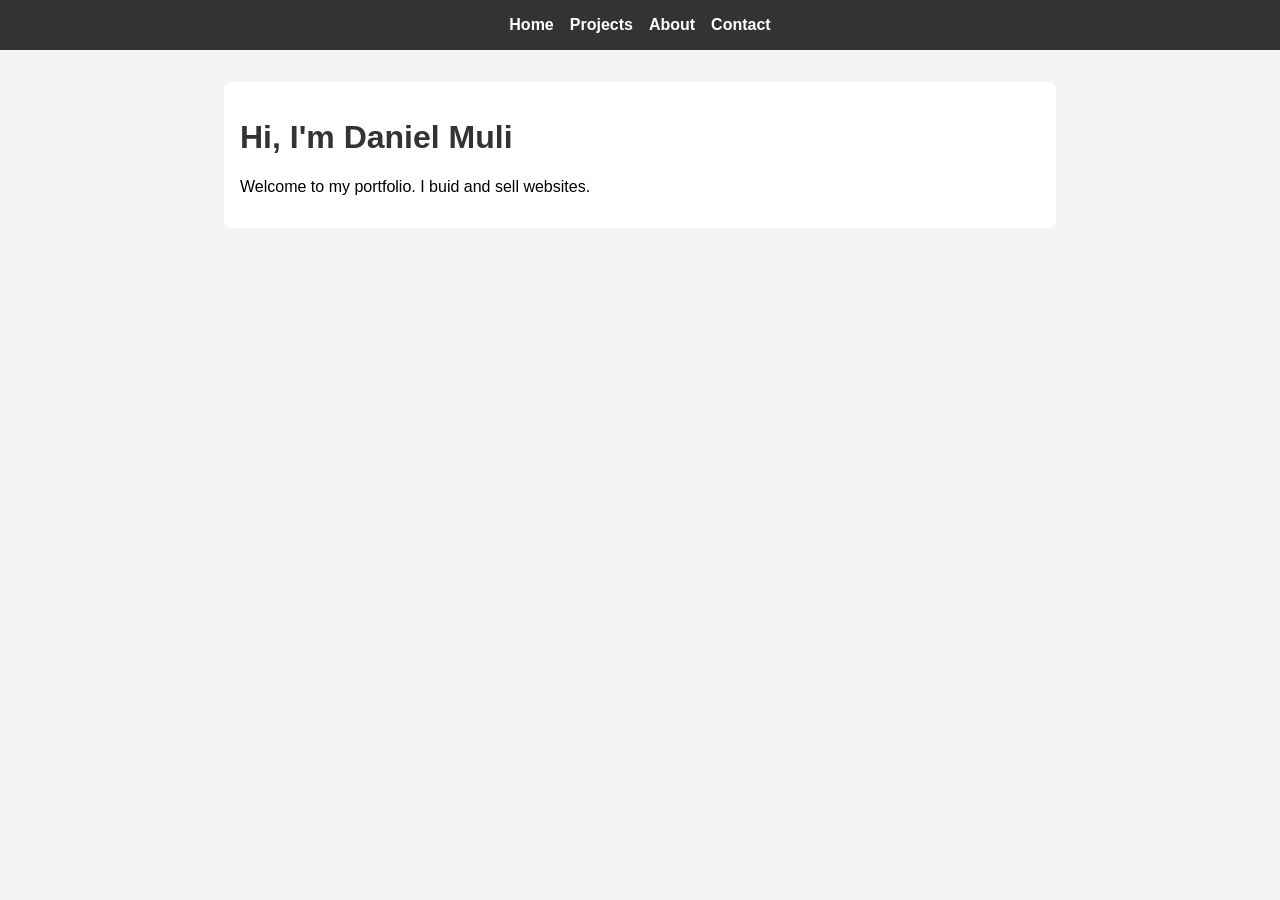
<file: index.html>
<!DOCTYPE html>
<html lang="en">
<head>
    <meta charset="UTF-8">
    <meta name="viewport" content="width=device-width, initial-scale=1.0">
    <title>Home | My Portfolio</title>
    <link rel="stylesheet" href="style.css">
</head>
<body>
    <nav>
        <a href="index.html">Home</a>
        <a href="projects.html">Projects</a>
        <a href="about.html">About</a>
        <a href="contact.html">Contact</a>
    </nav>
    <main>
        <h1>Hi, I'm Daniel Muli</h1>
        <p>Welcome to my portfolio. I buid and sell websites.</p>
    </main>
</body>
</html>
</file>
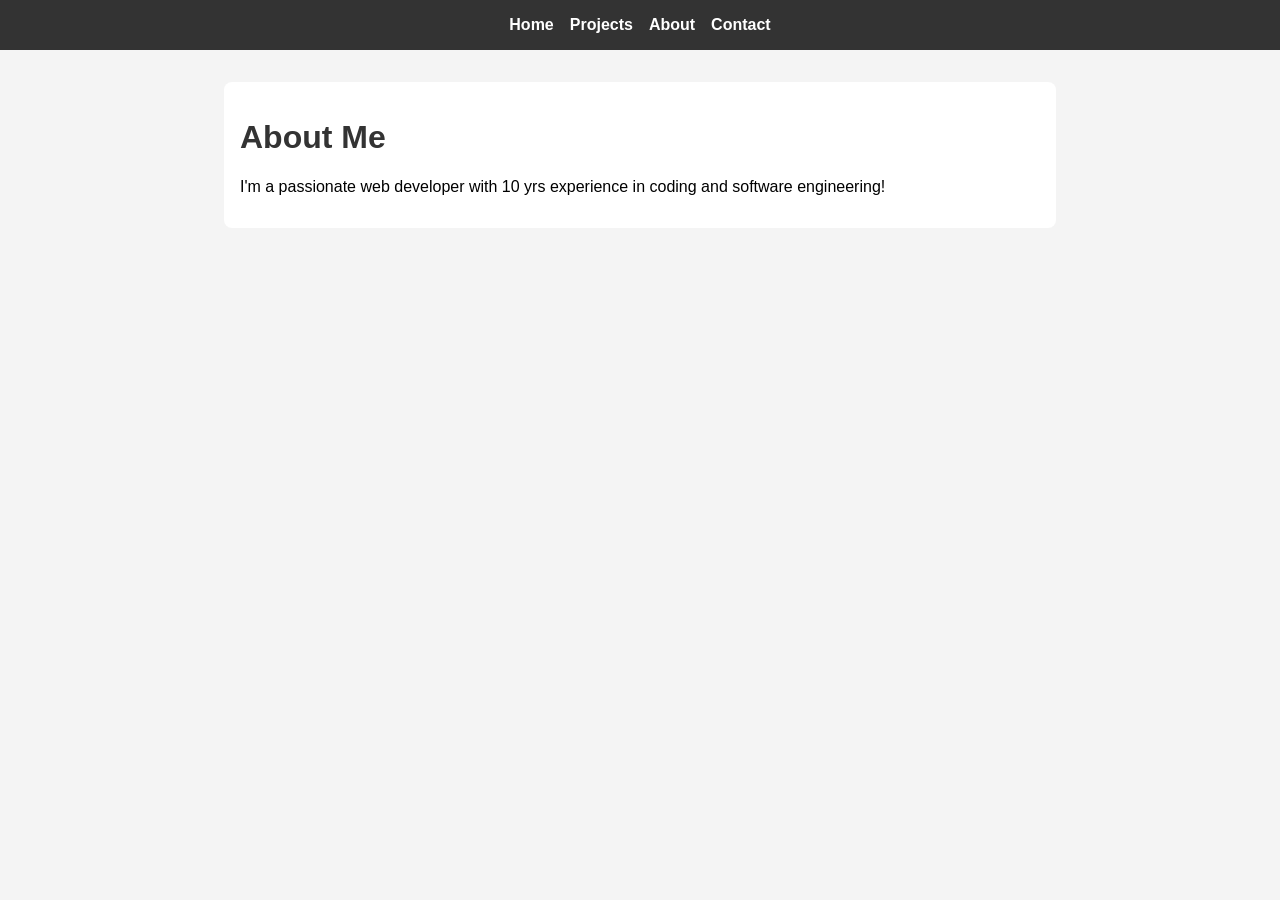
<file: about.html>
<!DOCTYPE html>
<html lang="en">
<head>
    <meta charset="UTF-8">
    <meta name="viewport" content="width=device-width, initial-scale=1.0">
    <title>About | My Portfolio</title>
    <link rel="stylesheet" href="style.css">
</head>
<body>
    <nav>
        <a href="index.html">Home</a>
        <a href="projects.html">Projects</a>
        <a href="about.html">About</a>
        <a href="contact.html">Contact</a>
    </nav>
    <main>
        <h1>About Me</h1>
        <p>I'm a passionate  web developer with 10 yrs experience in coding and software engineering!</p>
    </main>
</body>
</html>
</file>
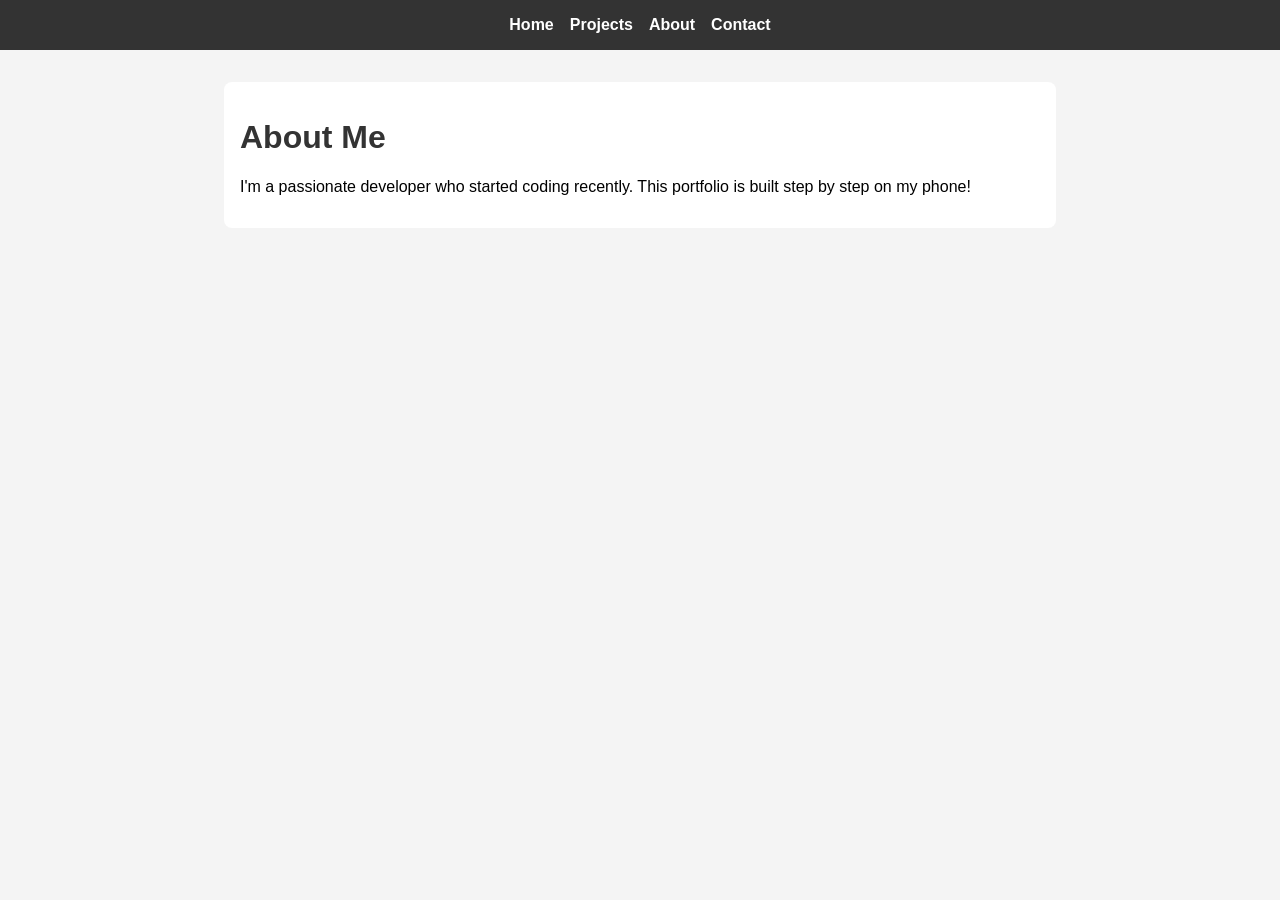
<file: contact.html>
<!DOCTYPE html>
<html lang="en">
<head>
    <meta charset="UTF-8">
    <meta name="viewport" content="width=device-width, initial-scale=1.0">
    <title>About | My Portfolio</title>
    <link rel="stylesheet" href="style.css">
</head>
<body>
    <nav>
        <a href="index.html">Home</a>
        <a href="projects.html">Projects</a>
        <a href="about.html">About</a>
        <a href="contact.html">Contact</a>
    </nav>
    <main>
        <h1>About Me</h1>
        <p>I'm a passionate developer who started coding recently. This portfolio is built step by step on my phone!</p>
    </main>
</body>
</html>
</file>
<file: style.css>
body {
    font-family: Arial, sans-serif;
    margin: 0;
    padding: 0;
    background: #f4f4f4;
}
nav {
    background: #333;
    padding: 1rem;
    display: flex;
    flex-wrap: wrap;
    justify-content: center;
    gap: 1rem;
}
nav a {
    color: white;
    text-decoration: none;
    font-weight: bold;
}
nav a:hover {
    text-decoration: underline;
}
main {
    max-width: 800px;
    margin: 2rem auto;
    padding: 1rem;
    background: white;
    border-radius: 8px;
}
h1 {
    color: #333;
}
form input, form textarea {
    width: 100%;
    padding: 0.5rem;
    margin: 0.5rem 0;
    border: 1px solid #ccc;
    border-radius: 4px;
}
button {
    background: #333;
    color: white;
    border: none;
    padding: 0.7rem 1.5rem;
    border-radius: 4px;
    cursor: pointer;
}
</file>
